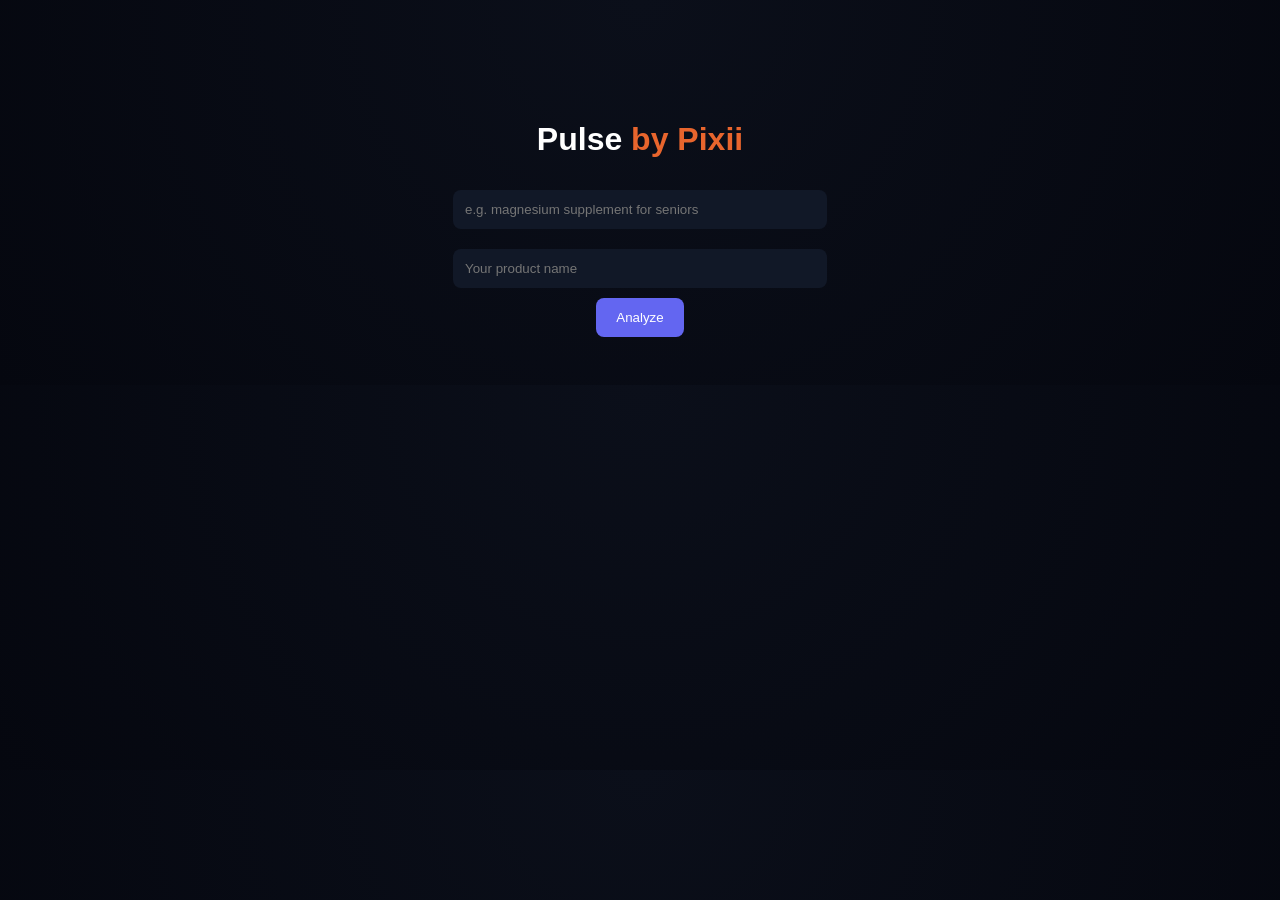
<file: frontend/index.html>
<!DOCTYPE html>
<html>
<head>
  <title>Pulse by Pixii</title>
  <link rel="stylesheet" href="style.css">
</head>
<body>

<div class="container">

  <h1>Pulse <span style="color:#E8652D;">by Pixii</span></h1>
  <input id="query" placeholder="e.g. magnesium supplement for seniors">
  <input id="product" placeholder="Your product name">

  <button onclick="analyze()">Analyze</button>

  <div id="output"></div>

</div>

<script src="script.js"></script>
</body>
</html>
</file>
<file: frontend/style.css>
body {
  background: radial-gradient(circle at top, #0b0f1a, #05070f);
  color: white;
  font-family: Inter, sans-serif;
}

.container {
  display: flex;
  flex-direction: column;
  align-items: center;
  margin-top: 100px;
}

input {
  width: 350px;
  padding: 12px;
  margin: 10px;
  background: #111827;
  border: none;
  border-radius: 8px;
  color: white;
}

button {
  background: #6366f1;
  padding: 12px 20px;
  border: none;
  border-radius: 8px;
  color: white;
  cursor: pointer;
}

#output {
  margin-top: 40px;
  width: 60%;
}
</file>
